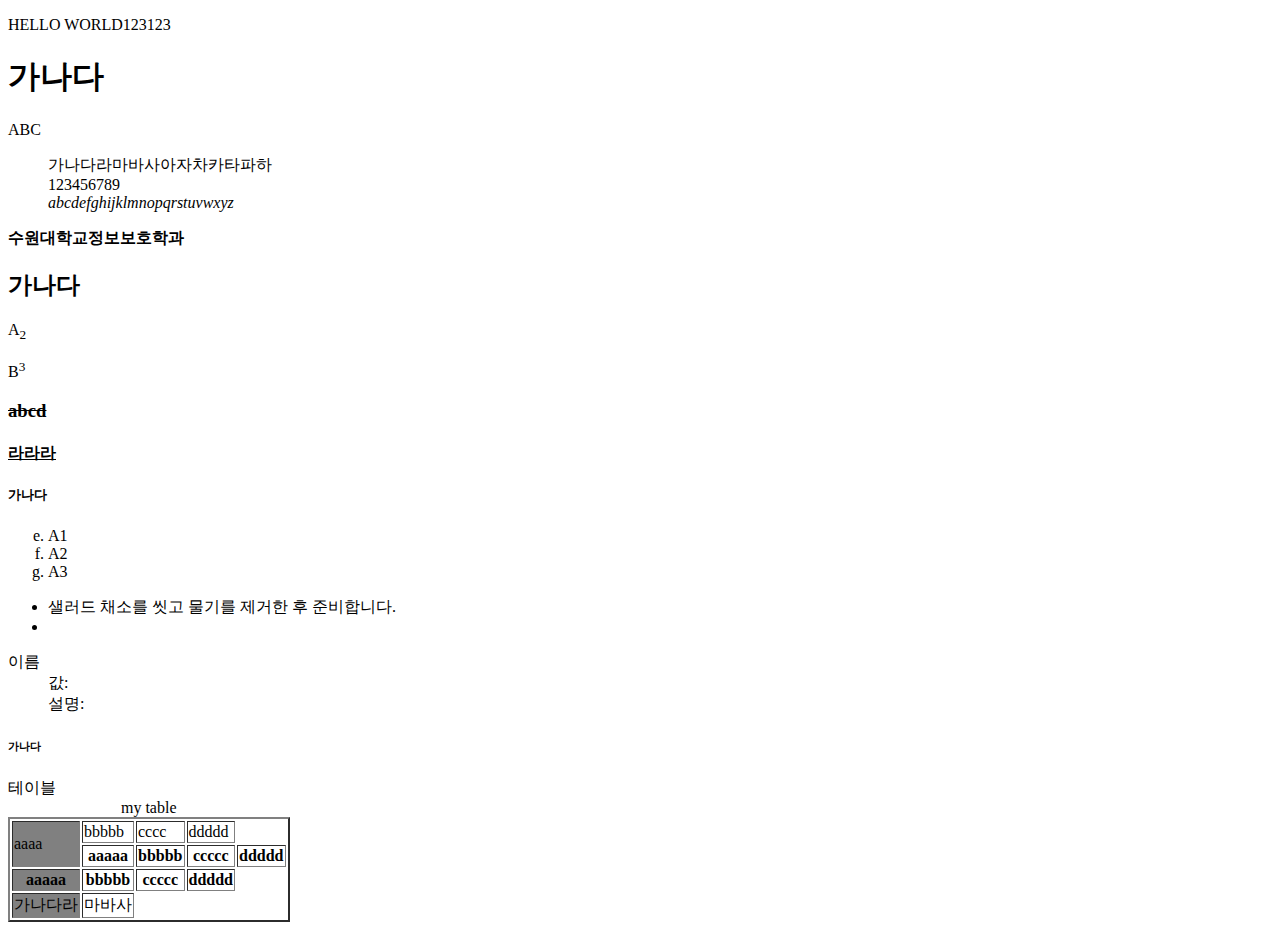
<file: js/index.html>
<!DOCTYPE html>
<html lang="en">

<head>
  <meta charset="UTF-8">
  <meta http-equiv="X-UA-Compatible" content="IE=edge">
  <meta name="viewport" content="width=device-width, initial-scale=1.0">
  <title>Document</title>
</head>

<body>

</body>
<p>HELLO WORLD123123</p>
<h1>가나다</h1>
<p>ABC</p>
<blockquote>가나다라마바사아자차카타파하
  <br>123456789
  <br><i>abcdefghij</i><em>klmnopqrstuvwxyz</em></blockquote>
<p><b>수원대학교</b><strong>정보보호학과</strong></p>
<h2>가나다</h2>
<p>A<sub>2</sub></p>
<p>B<sup>3</sup></p>
<h3><s>abcd</s></h3>
<h4><u>라라라</u></h4>
<h5>가나다</h5>
<ol type="a"  start="5">
  <li>A1</li>
  <li>A2</li>
  <li>A3</li>
</ol>
<ul>
  <li>샐러드 채소를 씻고 물기를 제거한 후 준비합니다.</li>
  <li></li>
</ul>
<dl>
  <dt>이름</dt>
  <dd>값:</dd>
  <dd>설명:</dd>
  <dt></dt>
</dl>
<h6>가나다</h6>

<h7>테이블</h7>
<table border="2">
  <caption>my table</caption>
  <colgroup>
  <col style="background-color: gray;">
  </colgroup>
  <tr>
    <td rowspan="2">aaaa</td>
    <td>bbbbb</td>
    <td>cccc</td>
    <td>ddddd</td>
  </tr>
  <tr>
    <th>aaaaa</th>
    <th>bbbbb</th>
    <th>ccccc</th>
    <th>ddddd</th>
  </tr>
  <tr>
    <th>aaaaa</th>
    <th>bbbbb</th>
    <th>ccccc</th>
    <th>ddddd</th>
  </tr>

  <tr>
    <td>가나다라</td>
    <td>마바사</td>
    <thody></thody>
  </tr>
</table>


</html>
</file>
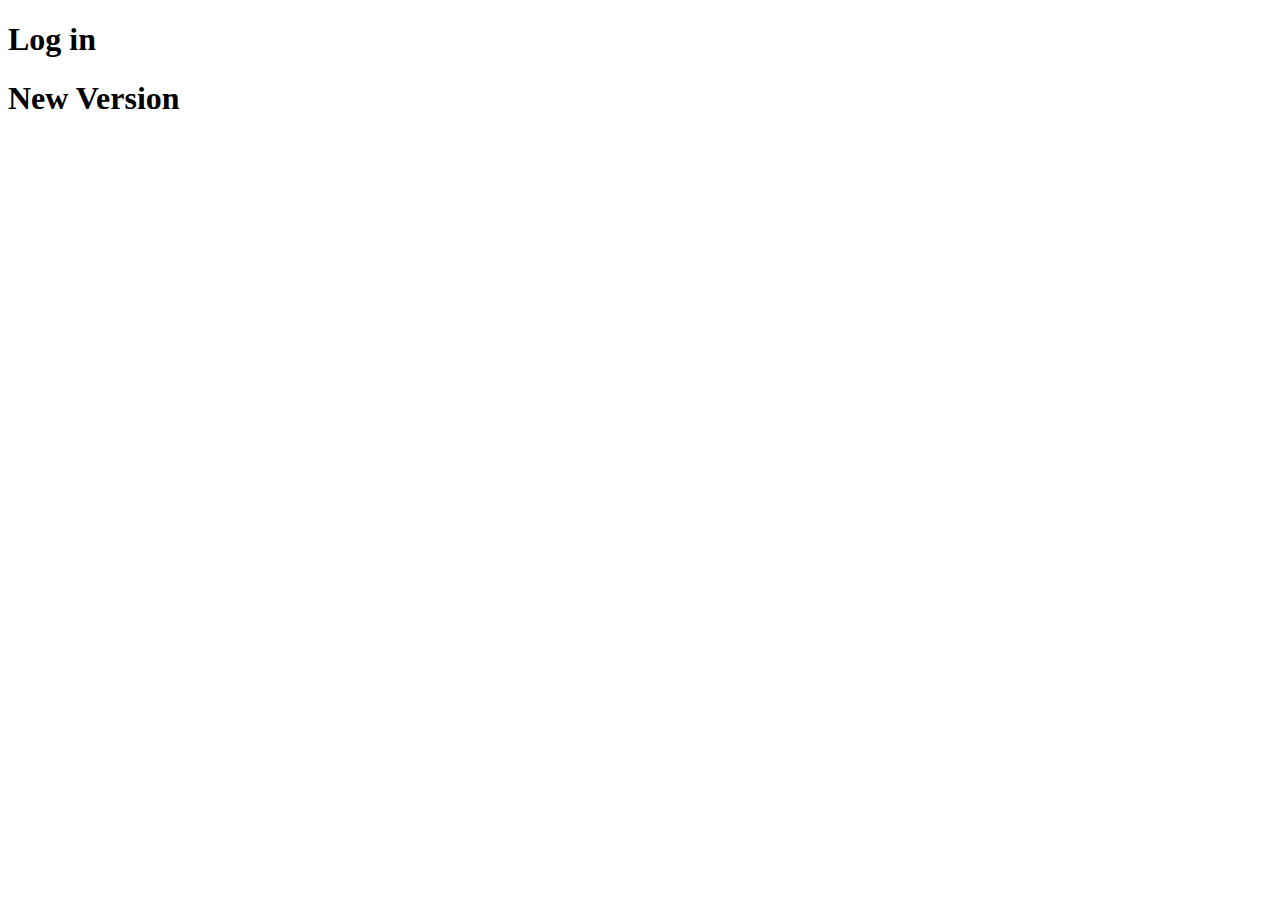
<file: java/css/github/index.html>
<!DOCTYPE html>
<html lang="en">
<head>
    <meta charset="UTF-8">
    <meta http-equiv="X-UA-Compatible" content="IE=edge">
    <meta name="viewport" content="width=device-width, initial-scale=1.0">
    <title>Git Hub</title>
</head>
<body>
        <h1>Log in</h1>
        <h1>New Version</h1>
</body>
</html>
</file>
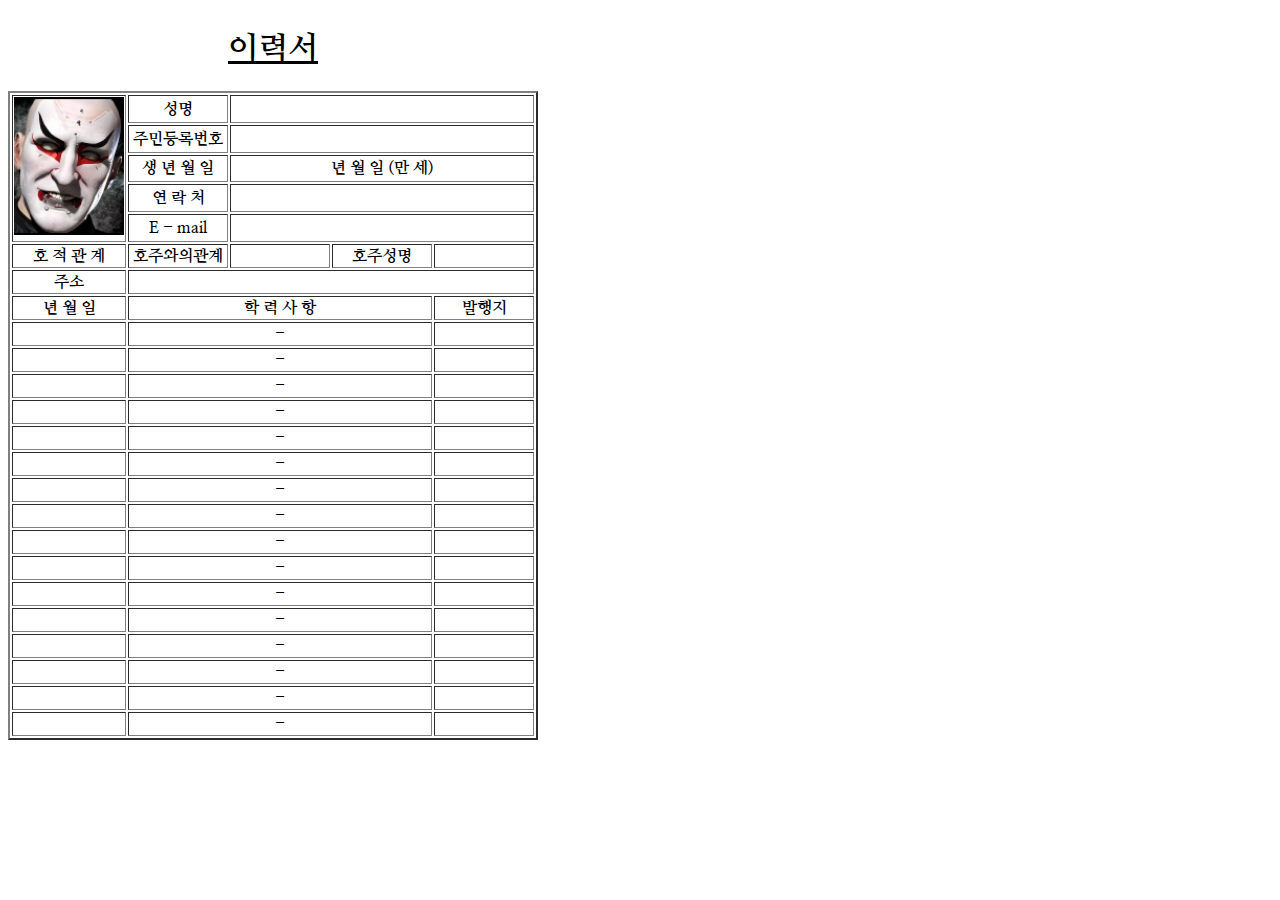
<file: js/curriculum.html>
<!DOCTYPE html>
<html lang="en">
<head>
    <style>
        body{
            font-family: 'Nanum Myeongjo', serif;
        }
    </style>
    <meta charset="UTF-8">
    <meta http-equiv="X-UA-Compatible" content="IE=edge">
    <meta name="viewport" content="width=device-width, initial-scale=1.0">
    <title>이력서</title>
    <link rel="preconnect" href="https://fonts.googleapis.com">
    <link rel="preconnect" href="https://fonts.gstatic.com" crossorigin>
    <link href="https://fonts.googleapis.com/css2?family=Nanum+Myeongjo&display=swap" rel="stylesheet">
</head>

<body>
    <table border="2">
        <caption><h1><u>이력서</u></h1></caption>
        <colgroup>
            <col span="5" style="width: 100px;">
        </colgroup>
        <!-- <rowgroup>
            <row span="20" style="width: 30px;">
        </rowgroup> -->
        <tr>
            <th rowspan="5"> <img src="./images/face.PNG" alt="얼굴" width="110 %"></th>
            <th>성명</th>
            <td colspan="3"></td>
            
        </tr>
        <tr>
            <th>주민등록번호</th> 
            <td colspan="3"></td>
    
        </tr>
        <tr>
            <th>생 년 월 일</th>
            <th colspan="3">        년      월      일  (만   세)</th>
        </tr>
        <tr>
            <th>연 락 처</th>
            <td colspan="3"></td>
            
        </tr>
        <tr>
            <th>E - mail</th>
            <td colspan="3"></td>
        </tr>
        <tr>
            <th>호 적 관 계</th>
            <th>호주와의관계</th>
            <td></td>
            <th>호주성명</th>
            <td></td>
        </tr>
        <tr>
            <th>주소</th>
            <td colspan="4"></td>
        </tr>
        <tr>
            <th>년 월 일</th>
            <th colspan="3"> 학 력 사 항</th>
            <th>발행지</th>
            
        </tr>
        <tr>
            <td></td>
            <th colspan="3">-</th>
            <td></td>
        </tr>
        <tr>
            <td></td>
            <th colspan="3">-</th>
            <td></td>
        </tr>
        <tr>
            <td></td>
            <th colspan="3">-</th>
            <td></td>
        </tr>
        <tr>
            <td></td>
            <th colspan="3">-</th>
            <td></td>
        </tr>
        <tr>
            <td></td>
            <th colspan="3">-</th>
            <td></td>
        </tr>
        <tr>
            <td></td>
            <th colspan="3">-</th>
            <td></td>
        </tr>
        <tr>
            <td></td>
            <th colspan="3">-</th>
            <td></td>
        </tr>
        <tr>
            <td></td>
            <th colspan="3">-</th>
            <td></td>
        </tr>
        <tr>
            <td></td>
            <th colspan="3">-</th>
            <td></td>
        </tr>
        <tr>
            <td></td>
            <th colspan="3">-</th>
            <td></td>
        </tr>
        <tr>
            <td></td>
            <th colspan="3">-</th>
            <td></td>
        </tr>
        <tr>
            <td></td>
            <th colspan="3">-</th>
            <td></td>
        </tr>
        <tr>
            <td></td>
            <th colspan="3">-</th>
            <td></td>
        </tr>
        <tr>
            <td></td>
            <th colspan="3">-</th>
            <td></td>
        </tr>
        <tr>
            <td></td>
            <th colspan="3">-</th>
            <td></td>
        </tr>
        <tr>
            <td></td>
            <th colspan="3">-</th>
            <td></td>
        </tr>
    </table>

</body>


</html>
</file>
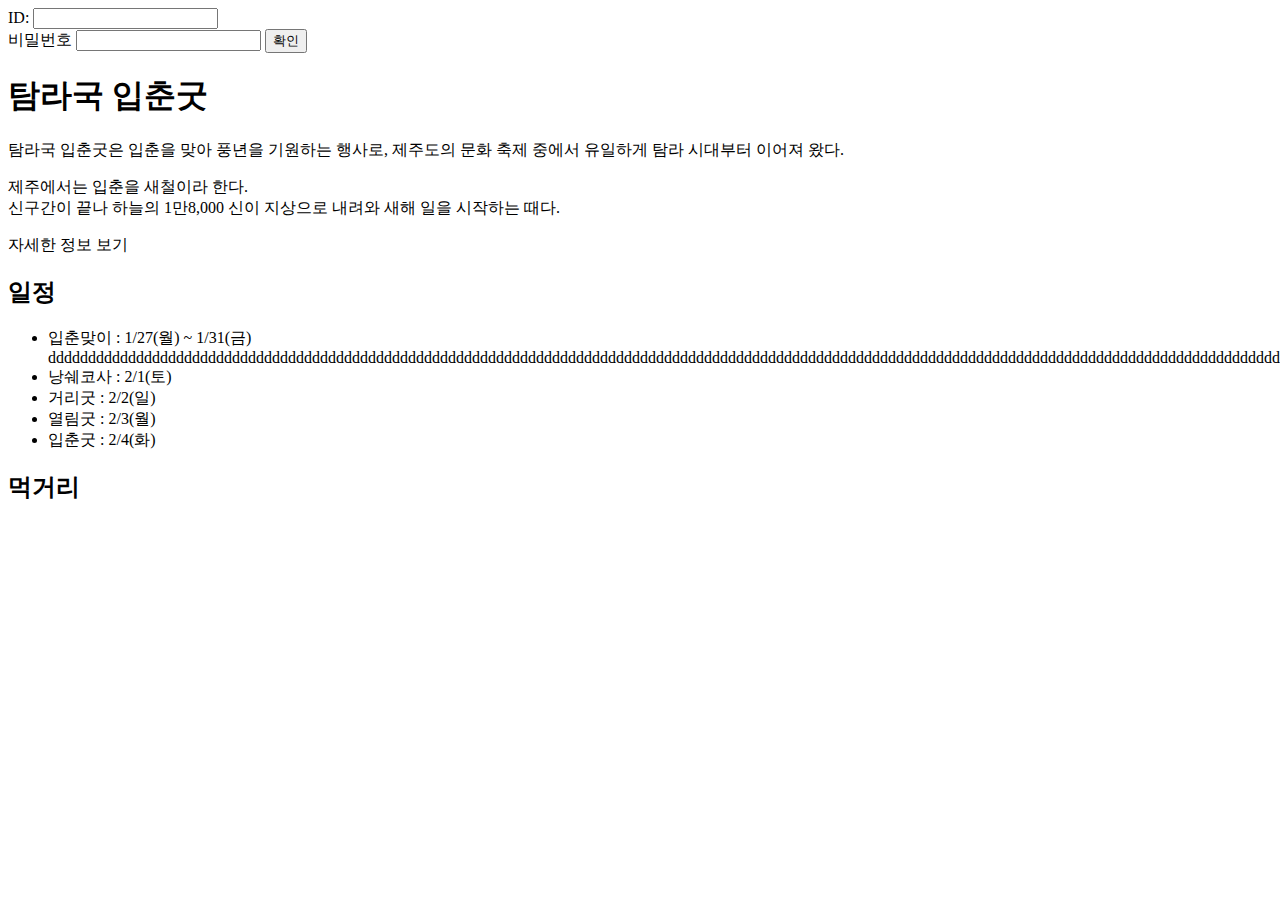
<file: js/pratic.html>
<!DOCTYPE html>
<html lang="en">
<head>
    <meta charset="UTF-8">
    <meta http-equiv="X-UA-Compatible" content="IE=edge">
    <meta name="viewport" content="width=device-width, initial-scale=1.0">
    <title>탐라국</title>
</head>
    
<body>
    <form action="login.php">
        ID: <input id='id' type="text" name="userid"> <br>
        비밀번호    <input id='password' type="password"> 
        <input type='submit' value="확인">
    </form>
    <h1>탐라국 입춘굿</h1>
    <p>탐라국 입춘굿은 입춘을 맞아 풍년을 기원하는 행사로, 제주도의 문화 축제 중에서 유일하게 탐라 시대부터 이어져 왔다.</p>
    <p>제주에서는 입춘을 새철이라 한다. <br>신구간이 끝나 하늘의 1만8,000 신이 지상으로 내려와 새해 일을 시작하는 때다.</p>
    <p>자세한 정보 보기</p>
    <h2>일정</h2>
    <ul>
        <li>입춘맞이 : 1/27(월) ~ 1/31(금)</li>[base64]
        <li>낭쉐코사 : 2/1(토)</li>
        <li>거리굿 : 2/2(일)</li>
        <li>열림굿 : 2/3(월)</li>
        <li>입춘굿 : 2/4(화)</li>
    </ul>
    <h2>먹거리</h2>
    <!-- <h1><u>이력서</u></h1>
    <table border="2">
        <tr>
            <td rowspan="2" colspan="2">셀</td>
            
            <td>셀</td>
            <td>셀</td>
            <td>셀</td>
        </tr>
        <tr>
            <td>셀</td>
            <td>셀</td>
            <td>셀</td>
        </tr>
        <tr>
            <td>셀</td>
            <td>셀</td>
            <td>셀</td>
            <td>셀</td>
            <td>셀</td>
        </tr>
        <tr>
            <td>셀</td>
            <td>셀</td>
            <td>셀</td>
            <td>셀</td>
            <td>셀</td>
        </tr>
        <tr>
            <td>셀</td>
            <td>셀</td>
            <td>셀</td>
            <td>셀</td>
            <td>셀</td>
        </tr> -->
        
    </table>
   
</body>
</html>
</file>
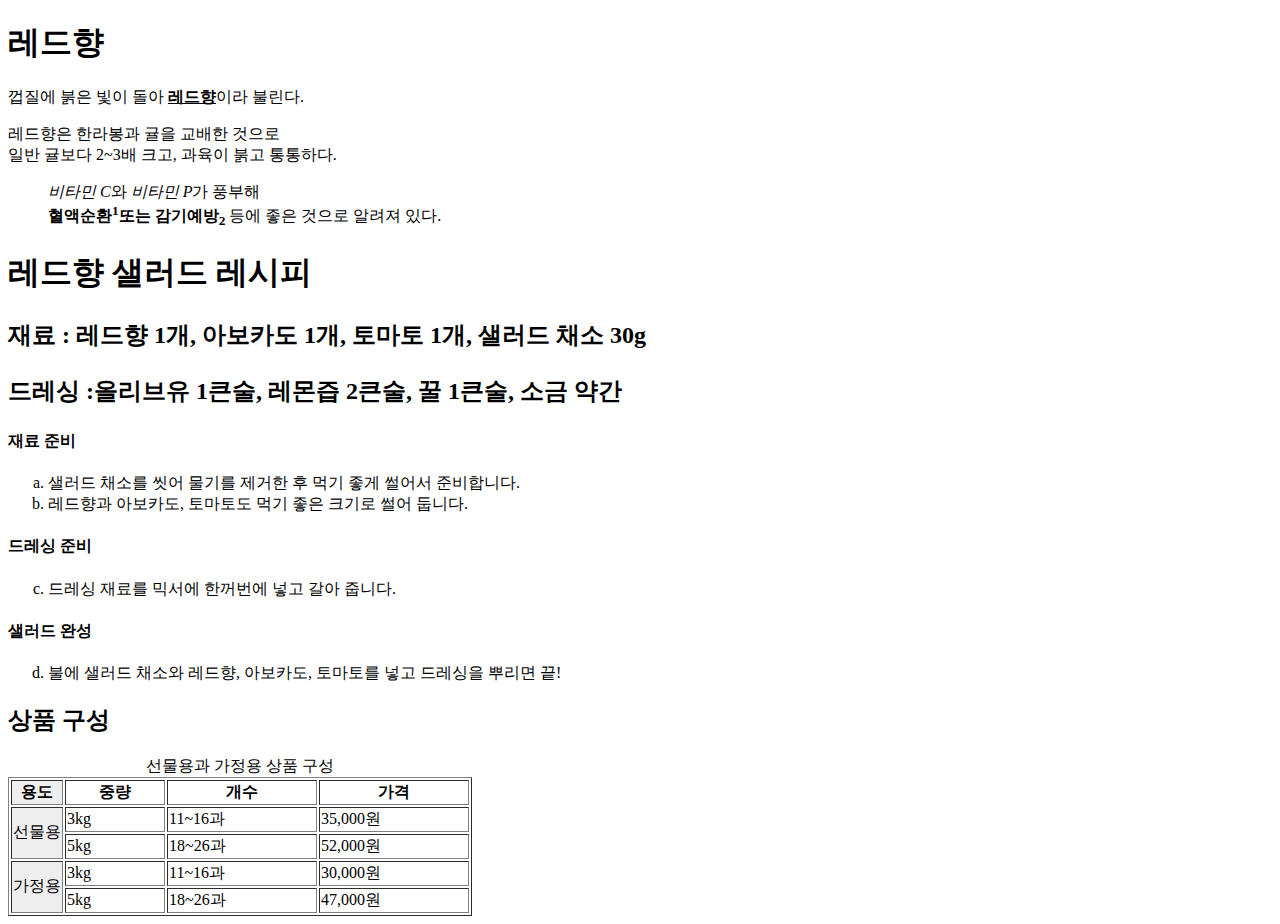
<file: js/red.html>
<!DOCTYPE html>
<html lang="en">
<head>
    <meta charset="UTF-8">
    <meta http-equiv="X-UA-Compatible" content="IE=edge">
    <meta name="viewport" content="width=device-width, initial-scale=1.0">
    <title>레드향</title>
</head>
<body>
    <h1>레드향</h1>
    <p>껍질에 붉은 빛이 돌아 <b><u>레드향</u></b>이라 불린다.</p>
    <p>레드향은 한라봉과 귤을 교배한 것으로 <br>
        일반 귤보다 2~3배 크고, 과육이 붉고 통통하다.
    </p>
    <blockquote><i>비타민 C</i>와 <i>비타민 P</i>가 풍부해 <br><b>혈액순환<sup>1</sup>또는 감기예방<sub>2</sub></b> 등에 좋은 것으로 알려져 있다.</blockquote>
    <h1>레드향 샐러드 레시피<h2>
    <p><b>재료 :</b> 레드향 1개, 아보카도 1개, 토마토 1개, 샐러드 채소 30g</p>
    <p><b>드레싱 :</b>올리브유 1큰술, 레몬즙 2큰술, 꿀 1큰술, 소금 약간</p>
    <h4>재료 준비</h4>
    <ol type="a">
        <li>샐러드 채소를 씻어 물기를 제거한 후 먹기 좋게 썰어서 준비합니다.</li>
        <li>레드향과 아보카도, 토마토도 먹기 좋은 크기로 썰어 둡니다.</li>
    </ol>
    <h4>드레싱 준비</h4>
    <ol type="a" start="3">
        <li>드레싱 재료를 믹서에 한꺼번에 넣고 갈아 줍니다.</li>
        
    </ol>
    <h4>샐러드 완성</h4>
    <ol type="a" start="4">
        <li>불에 샐러드 채소와 레드향, 아보카도, 토마토를 넣고 드레싱을 뿌리면 끝!</li>
    </ol>
    <h2>상품 구성</h2>
    <table border="1">
        <caption>선물용과 가정용 상품 구성</caption>
        <colgroup>
            <col style="background-color:#eee;">
            <col style="width: 100px;">
            <col span="2" style="width: 150px;">
        </colgroup>
        <thead>
            <tr>
                <th>용도</th>
                <th>중량</th>
                <th>개수</th>
                <th>가격</th>
            </tr>
        </thead>
        
        <tbody>
            <tr>
                <td rowspan="2">선물용</td>
                <td>3kg</td>
                <td>11~16과</td>
                <td>35,000원</td>
            </tr>
            <tr>
                <td>5kg</td>
                <td>18~26과</td>
                <td>52,000원</td>
            </tr>
            <tr>
                <td rowspan="2">가정용</td>
                <td>3kg</td>
                <td>11~16과</td>
                <td>30,000원</td>
            </tr>
            <tr>
                <td>5kg</td>
                <td>18~26과</td>
                <td>47,000원</td>
            </tr>
        </tbody>

    </table>    
</body>
</html>
</file>
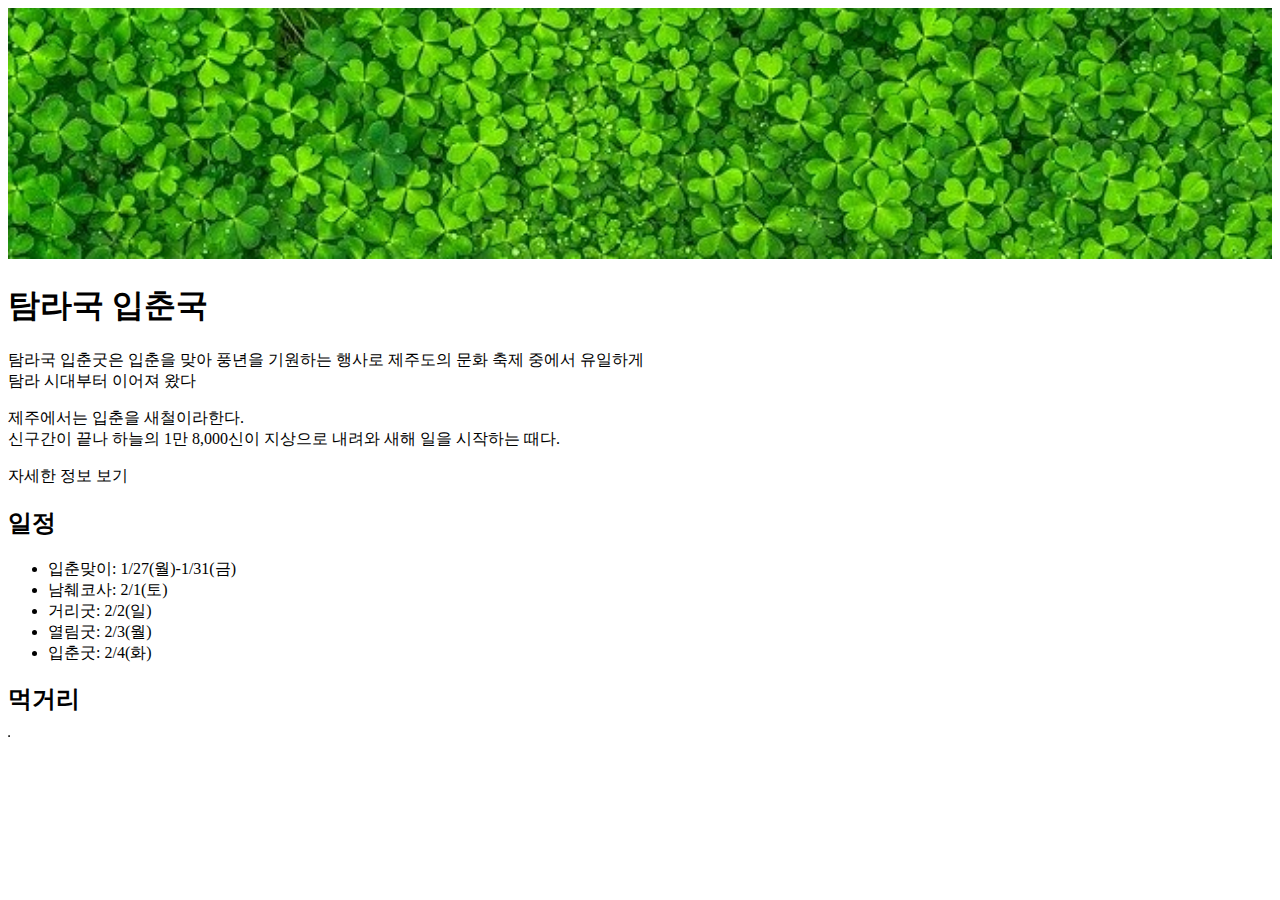
<file: js/tamra.html>
<!DOCTYPE html>
<html lang="en">

<head>
  <meta charset="UTF-8">
  <meta http-equiv="X-UA-Compatible" content="IE=edge">
  <meta name="viewport" content="width=device-width, initial-scale=1.0">
  <title>Document</title>

</head>
<body>
</body>
<img src="./images/top.jpg" alt="탑" width="100%">
<h1>탐라국 입춘국</h1>
<p>탐라국 입춘굿은 입춘을 맞아 풍년을 기원하는 행사로 제주도의 문화 축제 중에서 유일하게 <br>탐라 시대부터 이어져 왔다</p>
<p>제주에서는 입춘을 새철이라한다.<br>신구간이 끝나 하늘의 1만 8,000신이 지상으로 내려와 새해 일을 시작하는 때다.</p>
<p>자세한 정보 보기</p>
<h2>일정</h2>

<ul>
    <li>입춘맞이: 1/27(월)-1/31(금)</li>
    <li>남췌코사: 2/1(토)</li>
    <li>거리굿: 2/2(일)</li>
    <li>열림굿: 2/3(월)</li>
    <li>입춘굿: 2/4(화)</li>
</ul>
<h2>먹거리</h2>
<table border="1">
    <colgroup>
        <col>
    </colgroup>



</table>

</html>
</file>
